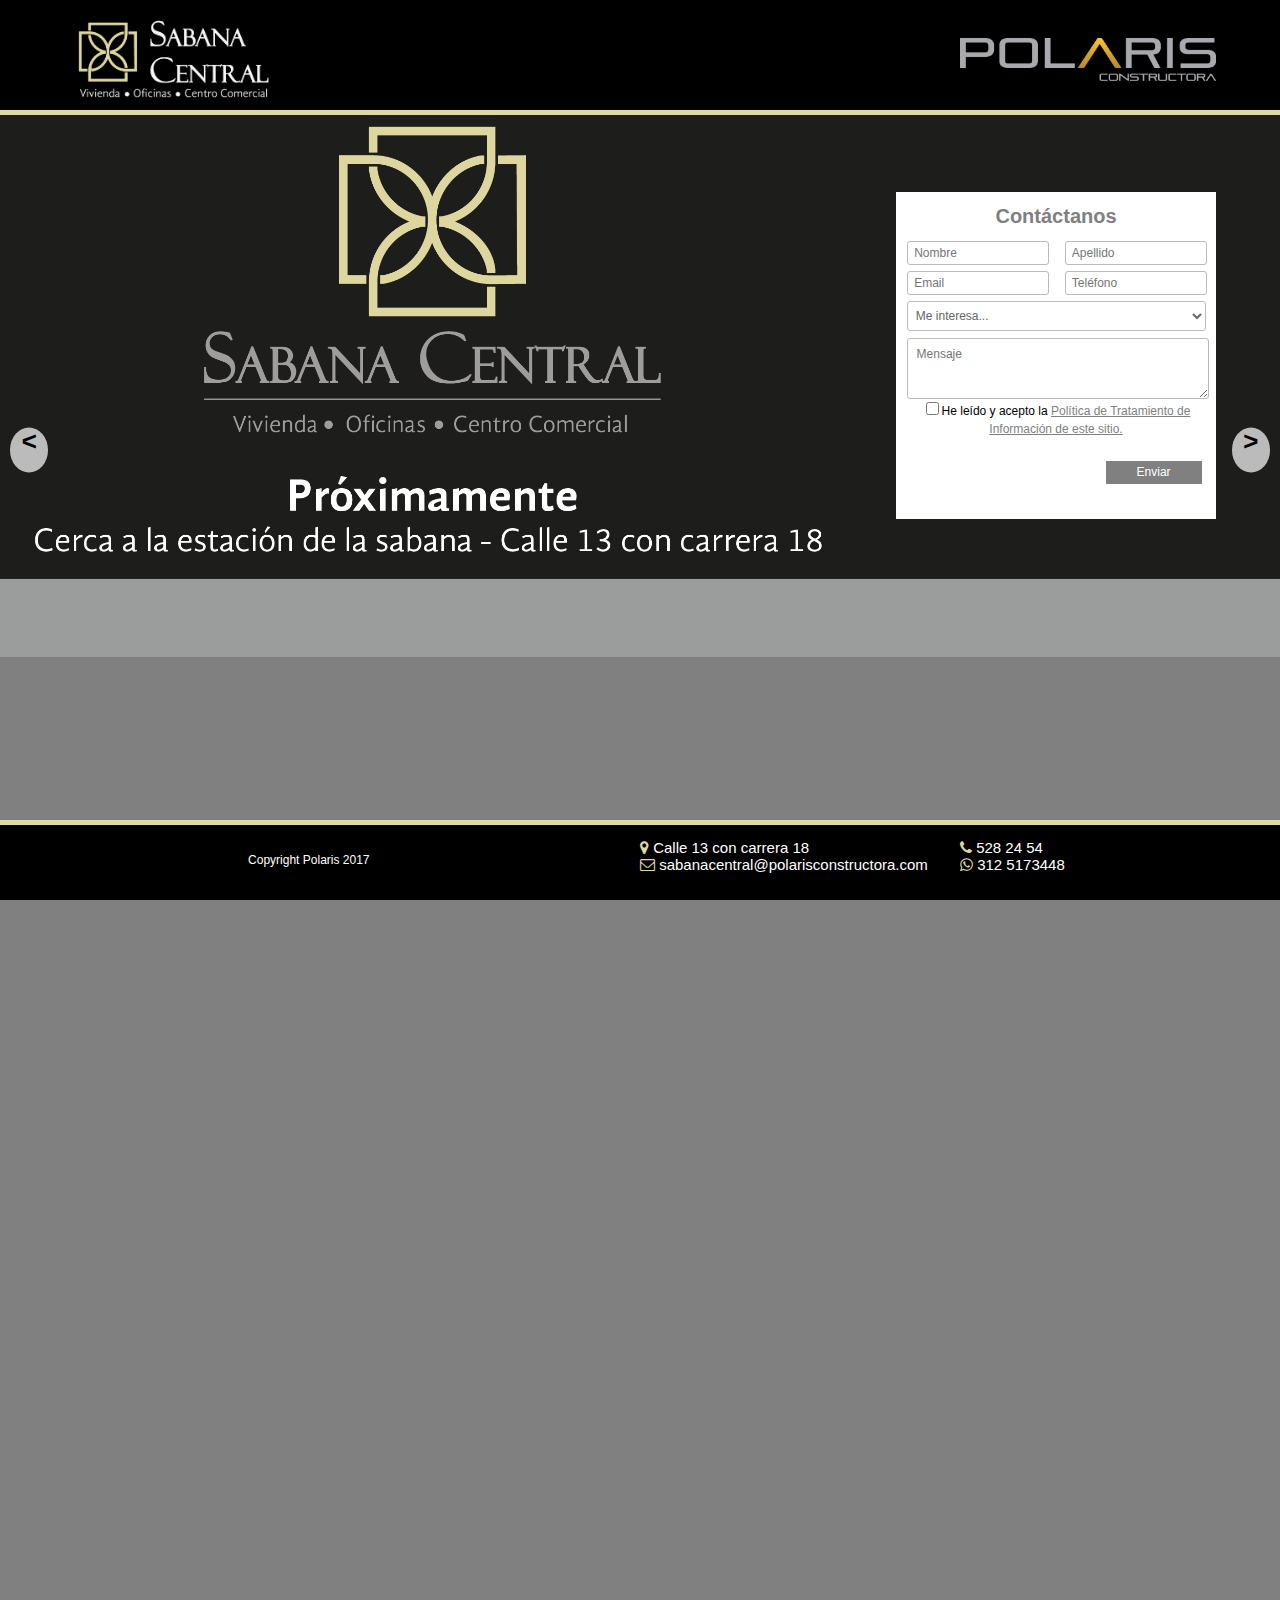
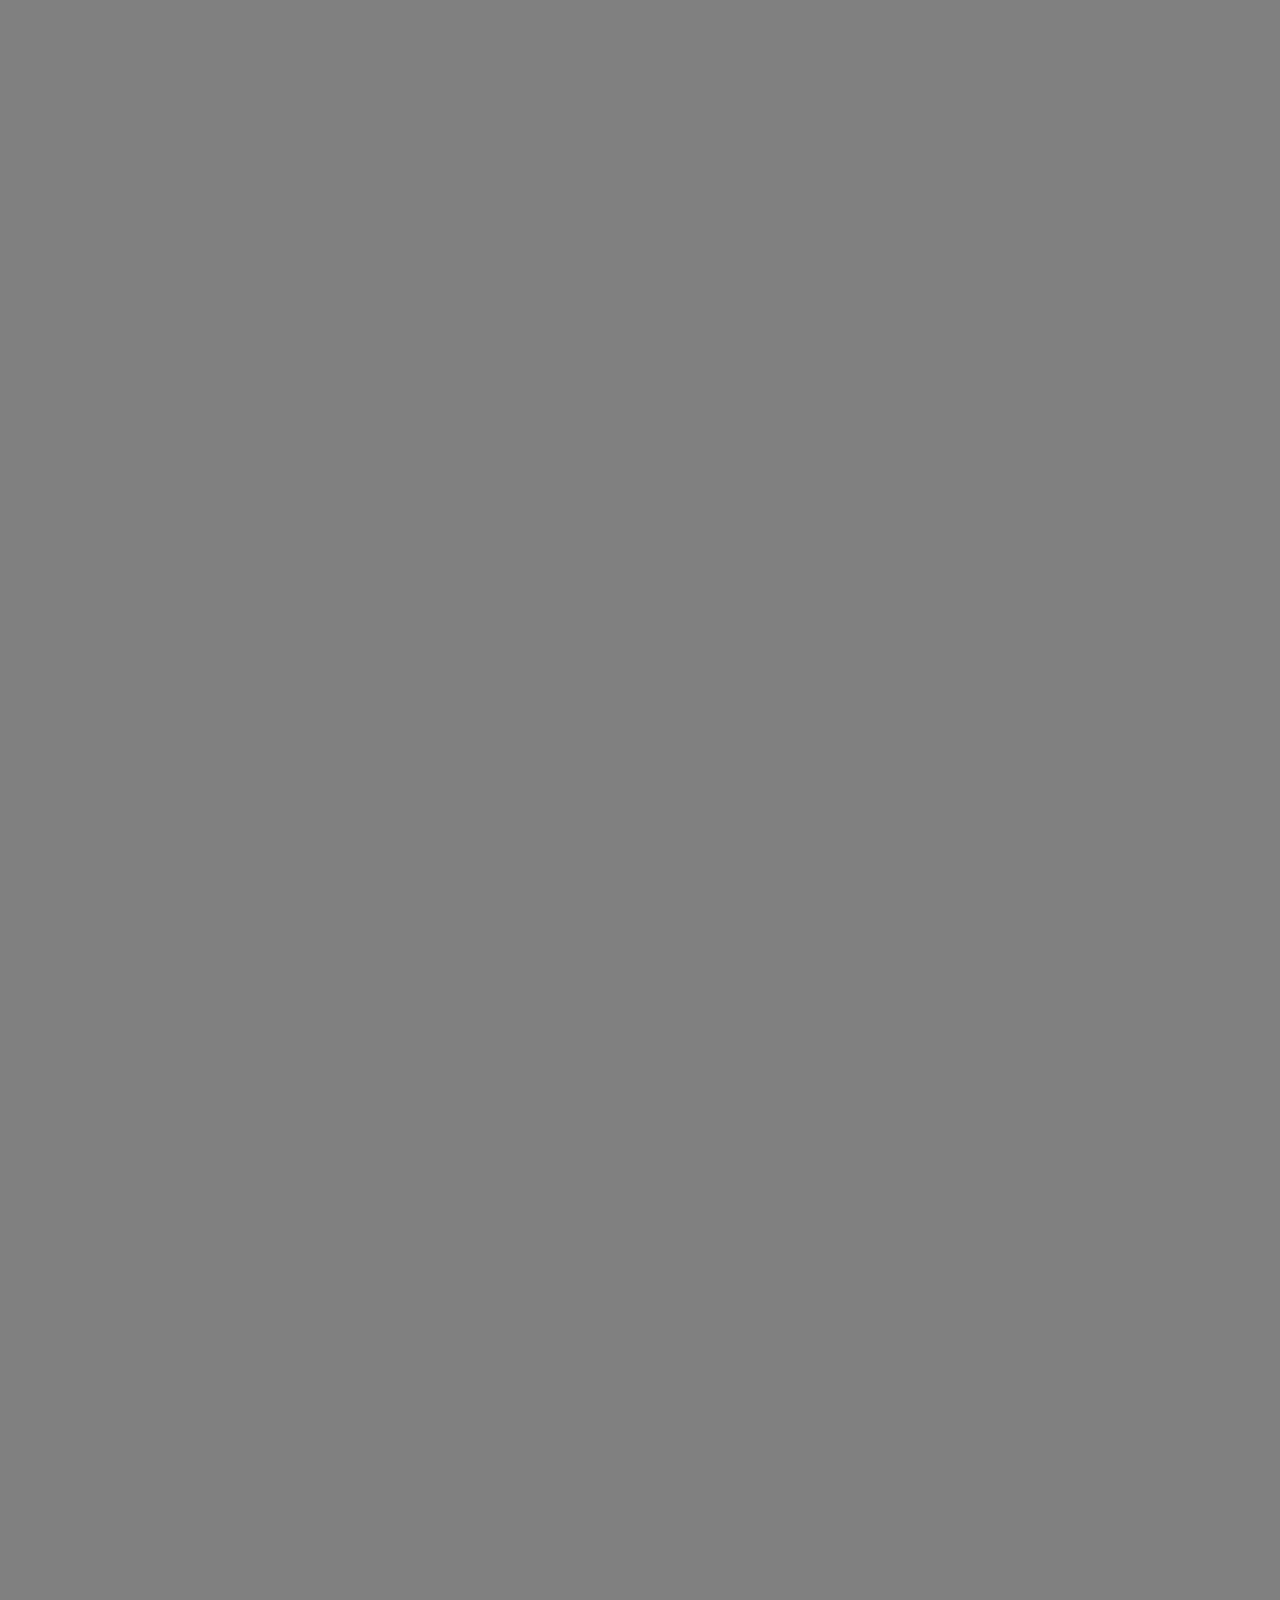
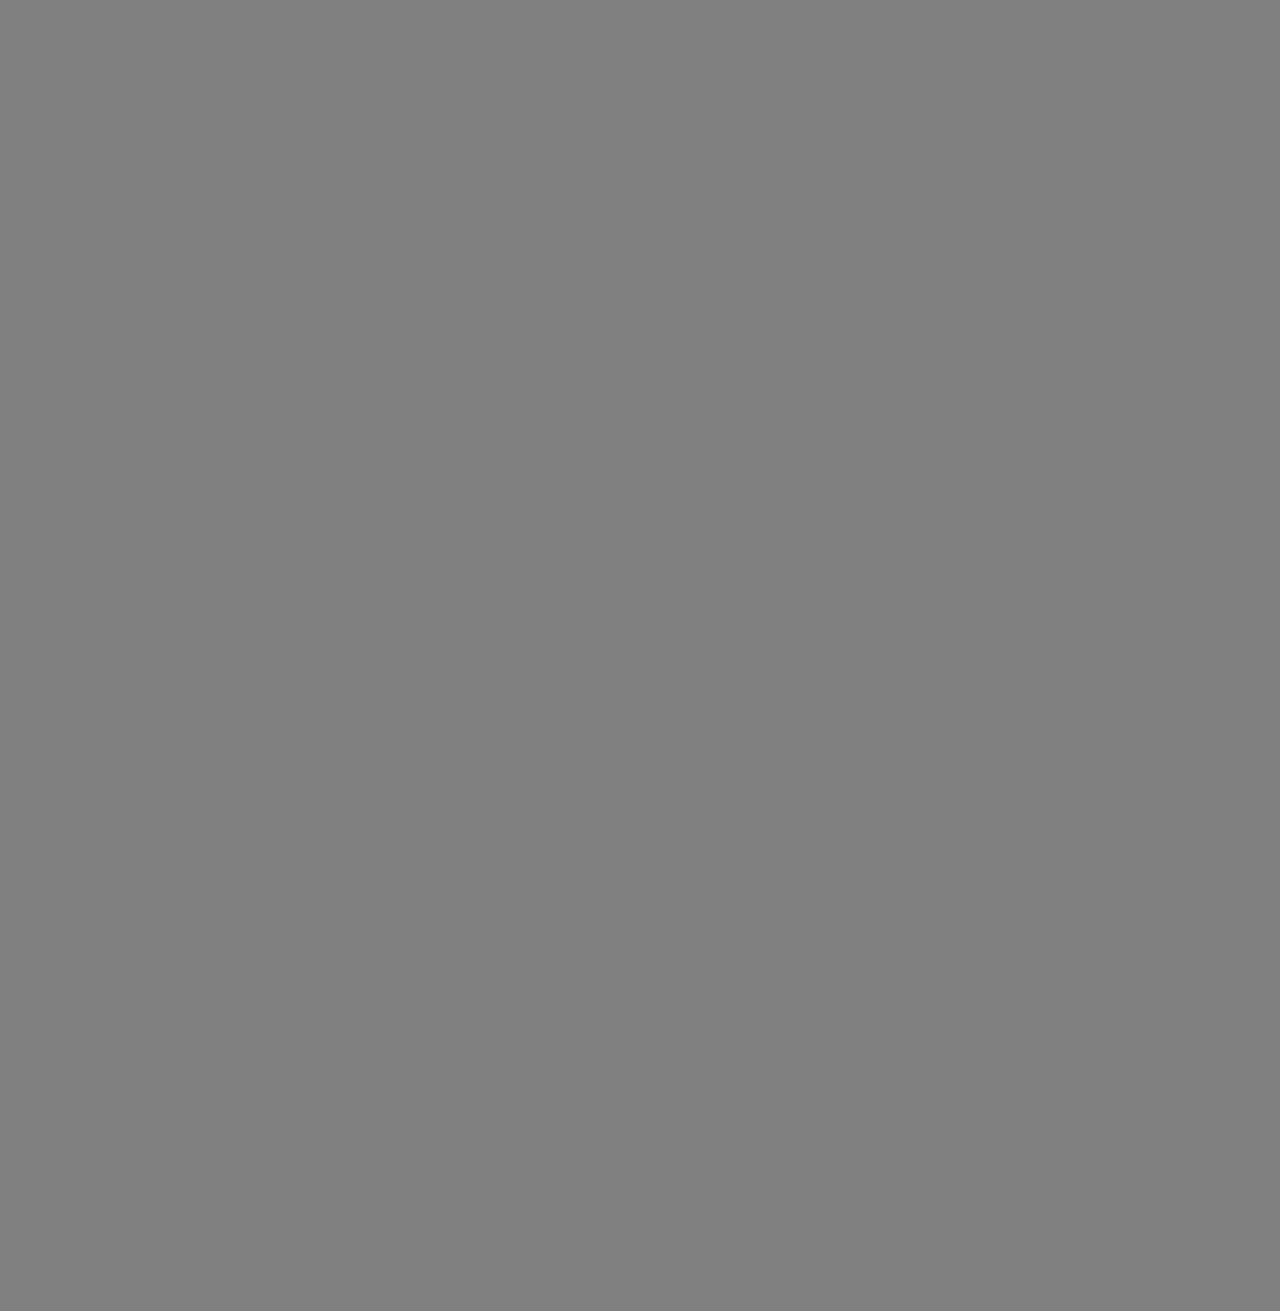
<file: index.html>
<!DOCTYPE html>
<html lang="es">

<head>
    <title>Sabana central</title>
    <meta charset="UTF-8">
    <meta name="viewport" content="width=device-width,user-scalable=no,initial-scale=1,maximum-scale=1,minimum-scale=1">
    <link rel="shortcut icon" type="image/png" href="img/favico.ico">
    <link rel="stylesheet" href="css/sliderStyle.css">
    <link rel="stylesheet" href="css/estilo.css">
    <link rel="stylesheet" href="https://cdnjs.cloudflare.com/ajax/libs/font-awesome/4.7.0/css/font-awesome.min.css">
    <script src="https://ajax.googleapis.com/ajax/libs/jquery/3.2.1/jquery.min.js"></script>    
    <script src='https://www.google.com/recaptcha/api.js'></script>
    <script src='js/envioDatos.js'></script>
    <script src='js/validate.js'></script>
</head>

<body>
    <div class="header-prin">
        <img src="img/logo-iz.png" class="logoHeader">
        <img src="img/logo-der.png" class="logoHeaderD">
    </div>
    <div class="formulario">
        <div class="formHeader">
            <p class="textForm">Contáctanos</p>
            <form method="POST" onsubmit="envioMensaje();return false;" id="contacto">
                <input class="formInput" id="nombre" type="text" name="nombre" placeholder="Nombre" required="">
                <input class="formInput" id="apellido" type="text" name="apellido" placeholder="Apellido" required="">
                <input class="formInput" id="correo" type="email" name="correo" placeholder="Email" required="">
                <input class="formInput" id="telefono" type="number" name="telefono" placeholder="Teléfono" required="">
                <select class="" id="seleccion" class="seleccion" required="">
                    <option value="">Me interesa...</option>
                    <option value="Comprar locale comercial">Comprar local comercial</option>
                    <option value="Comprar oficina">Comprar oficina</option>
                    <option value="Comprar apartamento de 3 alcobas">Comprar apartamento de 3 alcobas</option>
                    <option value="Comprar apartamento de 2 alcobas">Comprar apartamento de 2 alcobas</option>
                    <option value="Comprar apartamento de 2 alcobas">Comprar apartamento de 1 alcobas</option>
                </select>
                <textarea id="mensaje" name="mensaje" rows="3" cols="5" placeholder="Mensaje"></textarea>
                <div style="text-align: center;"><input type="checkbox" name="terminos" id="terminos" value="Terminosycondiciones" required=""><span style="color:black;font-size:12px;">He leído y acepto la </span> <a class="enlace" href="http://www.polarisconstructora.com/politica-de-proteccion-de-datos" target="blank">Política de Tratamiento de Información de este sitio.</a></div>
                <br>
                <div class="divEnvio">
                    <div class="validaCap">
                        <div class="g-recaptcha" data-sitekey="6Lf-CSkUAAAAAJhlurOfzVHUJm5tPo4qrkAlo5vW"></div>
                    </div>
                    <input type="submit" value="Enviar" class="btnEnvio">
                </div>
            </form>
            <div class="msgResul">
                <p id="result" class="result"></p>
            </div>
        </div>
    </div>
    <div class="sliderImganes">
        <div id="contenedor-slider" class="contenedor-slider">
            <div id="slider" class="slider">
                <section class="slidSec"><img src="img/slides/imagenweb1.png" class="slidImg"></section>                            
                <section class="slidSec"><img src="img/slides/imagenweb2.png" class="slidImg"></section>
                <section class="slidSec"><img src="img/slides/imagenweb3.png" class="slidImg"></section>
            </div>
            <div id="btPrev" class="btPrev">&#60;</div>
            <div id="btNext" class="btNext">&#62;</div>
        </div>
    </div>
    <div class="footer-prin">
        <div class="footerInfo">
            <ul class="redes">
                <p class="copyBee">Copyright Polaris 2017</p>
            </ul>
            <div class="infoProdecol">
                <div class="info-iz">
                    <p style="color:white;"><span style="color:rgb(223, 216, 159);"><i class="fa fa-map-marker" aria-hidden="true"></i></span> Calle 13 con carrera 18<br><span style="color:rgb(223, 216, 159);"><i class="fa fa-envelope-o" aria-hidden="true"></i></span> sabanacentral@polarisconstructora.com<br></p>
                </div>
                <div class="info-dr">
                    <p style="color:white;"><span style="color:rgb(223, 216, 159);"><i class="fa fa-phone" aria-hidden="true"></i></span> 528 24 54<br><span style="color:rgb(223, 216, 159);"><i class="fa fa-whatsapp" aria-hidden="true"></i></span>  312 5173448</p>
                    
                </div>

            </div>
        </div>
    </div>
    <script src="js/slider.js"></script>
</body>
</html>
</file>
<file: css/sliderStyle.css>
/*HOJA DE ESTILO PARA SLIDER*/
.contenedor-slider {
  width: 100%;
  max-width: 100%;
  /*position: relative;
  overflow: hidden;
  box-shadow: 0 0 0 10px #fff;*/
}

.slider {
  display: flex;
  width: 500%;
}

.slidSec {
  width: 100%;
}

.slidImg {
  display: block;
  width: 100%;
  max-width:100%; 
  height: 85%;
  max-height: 100%;
}

.btPrev, .btNext {
    width: 3%;
    height: 5%;
    background: rgba(255, 255, 255, 0.7);
    position: absolute;
    top: 50%;
    transform: translateY(-50%);
    font-size: 200%;
    font-weight: bold;
    text-align: center;
    border-radius: 50%;
    font-family: monospace;
    cursor: pointer;
}

.btPrev:hover, .btNext:hover {
  background: white;
}

.btPrev {
  left: 10px;
}

.btNext {
  right: 10px;
}

/*Device hor*/
@media only screen and (max-width: 500px) and (min-width: 100px) {
  .btPrev, .btNext{
    background: rgba(255, 255, 255, 0.0);
    top: 40%;
    font-size: 150%;
  }
  .btPrev:hover, .btNext:hover {
    background: rgba(255, 255, 255, 0.0);
  }
}
/*Device ver*/
@media only screen and (max-width: 800px) and (min-width: 501px) {
   .btPrev, .btNext{
    background: rgba(255, 255, 255, 0.0);
    top: 40%;
  }
  .btPrev:hover, .btNext:hover {
    background: rgba(255, 255, 255, 0.0);
  }
}
</file>
<file: css/estilo.css>
/*
  OBTENER EL HIJO
  .clase:nth-child(posicion) {
    //estilo
}
*/
body{
  overflow: hidden !important;
  background-color: gray;
  margin: 0px;
  font-family:'Lato', sans-serif;
}
.header-prin{
  position: absolute;
  top: 0%;  
  width: 100%;
  background-color: #000000;
  height: 110px;
  border-bottom: 5px solid rgb(223,216,159);
}
#sliderMobil{

}
.imgHeader{
  height: 160px;
  width: 100%;
}
.logoHeader{
  height: 100px;
  position: absolute;
  top: 5%;
  margin-left: 5%;
}
.logoHeaderD{
  float: right;
  width: 20%;
  margin: 3%;
  padding-right: 2%;
}
.formulario{
  height: 0px;
  width: 30%;
  max-width: 30% !important;
  /*margin-left: 69%;*/
  margin-left: 70%;
}
.formHeader{
  margin-top: 15%;
  width: 25%;
  max-width: 25% !important;
  position: absolute;
  background-color: rgb(255,255,255);
}
.textForm{
  font-family:'Lato', sans-serif;
  font-weight: bold;
  /**color: rgb(223,216,159);**/
  color: gray;
  text-align: center;
  font-size: 20px;
  margin: 4%;
}
.formInput{
  width: 40% !important;
  display: inline !important;
  margin-left: 3.5%;
}
.formInputSel{
  display: inline !important;
}
.enlace{
  color:gray;
  font-size:12px;
}
input[type="text"],
input[type="email"],
input[type="number"]{
  color:#666!important;
  font-size: 12px;
  background: #fff;
  background-image: -webkit-linear-gradient(rgba(255, 255, 255, 0), rgba(255, 255, 255, 0));
  border: 1px solid #bbb;
  border-radius: 3px;
  padding: 0.5em;
  height: 10px;
  margin-bottom: 2%;
}
input[type="checkbox"]{
  font-size: 12px;
} 
textarea{
  color:#666!important;
  background: #fff;
  background-image: -webkit-linear-gradient(rgba(255, 255, 255, 0), rgba(255, 255, 255, 0));
  border: 1px solid #bbb;
  border-radius: 3px;
  display: block;
  padding: 0.7em;
  width: 88.3%;
  max-width: 90%;
  margin-bottom: 0;
  font-family: Arial, Helvetica, sans-serif;
  font-size: 12px !important;
  margin-left: 3.5%;
}
select{
  color:#666!important;
  font-size: 12px;
  background: #fff;
  background-image: -webkit-linear-gradient(rgba(255, 255, 255, 0), rgba(255, 255, 255, 0));
  border: 1px solid #bbb;
  border-radius: 3px;
  padding: 0.3em;
  height: 30px;
  width: 93.3%;
  margin-bottom: 2%;
  margin-left: 3.5%;
}
.divEnvio{
  margin-left: 3.5%;
  width: 100%;
}
.validaCap{
  display: inline;
  width: 50%;
  float: left;
  height: 60px;
}
.g-recaptcha {
  margin: 0px;
  padding: 0px;
  transform:scale(0.50);
  transform-origin:0 0;
}
.btnEnvio{
  font-size: 12px !important;
  width: 30%;
  max-width: 30% !important;
  float: right;
  margin-right: 8%;
  border: none;
  display: inline;
  color: white;
  line-height: 21px;
  background-color: gray!important;
  margin-top: 2%;
  cursor: pointer;
}
.result{
  font-size: 14px;
  color:  gray !important;  
}
.msgResul{
  margin-top: 20% !important;
  text-align: center;
}
.sliderImganes{
  margin-top: 0% !important;
}

/*EDITANDO CSS DEL SLIDER*/
.slider{
  width: 300% !important;
}
.btPrev, .btNext{
  max-width: 3% !important;
  max-height: 5% !important;
}
.slidImg{
  height: auto !important;
}
.slidSec{
  padding-bottom: 50% !important;
  margin-bottom: 50% !important;
}
/*FIN EDICION CSS SLIDER*/


.footer-prin{
  position: absolute;
  bottom: 0%;
  width: 100%;
  height: 75px;  
  background: #000000;
  border-top: 5px solid rgb(223,216,159);
}
.imgFoot{
  height: 160px !important;
  width: 100%;
}
.footerInfo{
  width: 100%;
  position: absolute;
  z-index: 1;
}
.redes{
  width: 40%;
  float: left;
  list-style: none;
  text-align: center;
}
.iconRedes{
  display: inline;
}
.infoProdecol{
  width: 50%;
  float: right;
  font-family:'Lato', sans-serif;
  font-size: 12px;
  margin-top: 1%;
}
.infoProdecol p{
  margin-top: 1px !important;
  font-size: 15px !important;
}
.info-iz{
  width: 50%;
  float: left;
}
.info-dr{
  width: 50%;
  float: left;
}
.imgRedes{
  height: 25px;
  margin-left: 3%;
}
.copyBee{
  font-size:12px;
  color:white;
  margin-left:5%;
}
/*phone vertical*/
@media only screen and (max-width: 500px) and (min-width: 100px) {
  body{
    /*height: 1000px !important;*/
    overflow-y: auto !important;
    overflow-x: hidden !important;
  }
  .imgHeader{
    height: 100px;
  }
  .logoHeader {
    height: 65px;
    position: absolute;
    top: 0%;
    margin-left: 35%;
  }
  .formulario{
    margin-left: 0%;
  }
  .formHeader{
    width: 100% !important;
    max-width: 100% !important;
    margin-top: 62%;
    position: absolute;
    background-color: rgb(255,255,255);
  }
  .sliderImganes{
    margin-top: 18% !important;
  }
  .btPrev, .btNext{
    top: 33%;
  }
  .infoProdecol{
    width: 50%;
    margin-top: 2%;
    float: right;
    font-size: 10px;
    line-height: 12px;
    text-align: right;
    padding-right: 3%;
  }
  footer{
    top: 118%;
  }
  .footerInfo{
    top: 14%;
  }  
  .imgFoot{
    height: 120px;
    width: 100%;
  }
  .redes{
    width: 40%;
    float: left;
    list-style: none;
    padding: 0% !important;
    margin: 10% 0px 0px 0px;
  }
  .copyBee{
    font-size: 10px;
    color: white;
    margin-left: 5%;
    margin: 5%;
  }
  
}
/*phone horizontal*/
@media only screen and (max-width: 800px) and (min-width: 501px) {
  body{
    /*height: 1000px !important;*/
    overflow-y: auto !important;
    overflow-x: hidden !important;
  }
  .imgHeader {
    height: 100px;
  }
  .logoHeader {
    height: 65px;
    position: absolute;
    top: 0%;
    margin-left: 40%;
  }
  .sliderImganes {
    margin-top: 10% !important;
  }
  .formulario {
    height: 0px;
    width: 80%;
    max-width: 80% !important;
    margin-left: 10%;
  }
  .formHeader {
    margin-top: 63%;
    width: 80%;
    max-width: 80% !important;
    position: absolute;
    background-color: rgb(255,255,255);
  }
  footer{
    top: 270%;
  }
  .footerInfo{
    top: 0% !important;
  }  
  .imgFoot {
    height: 100px;
    width: 100%;
  }
  .redes {
    width: 25%;
    float: left;
    list-style: none;
    margin-left: 25%;
    margin-top: 5%;
  }
  .infoProdecol{
    width: 30%;
    margin-top: 2%;
    float: right;
    font-size: 10px;
    line-height: 12px;
    text-align: right;
    padding-right: 3%;
  }

  /*EDITANDO EL SLIDER*/
  .btPrev, .btNext{
    top: 80% !important;
  }
  /*FIN EDICION DE SLIDER*/
}
/*IPHONE*/
@media only screen 
and (min-device-width : 375px) 
and (max-device-width : 667px){ 
 body{
  overflow-y: auto !important;
  overflow-x: hidden !important;
}
}
@media only screen and (max-width: 1620px) and (min-width: 1395px) {
  .header-prin{
    height: 100px;
  }
  .logoHeader{
    top: 0%;
  }
  .logoHeaderD{
    margin-top: 2%;
  }
  .sliderImganes{
    margin-top: -2% !important;
  }
  .redes{
    margin-top: 0.5%;
    margin-bottom: 0%;
  }
  .footer-prin{
    height: 3em;
  }
  .copyBee{
    margin-top: 0%;
  }

}
/*BIG SCREEN*/
@media only screen and (max-width: 2560px) and (min-width: 1620px) {
  .logoHeader{
    top: 5%;
  }
  .imgHeader{
    height: 230px !important;
    width: 100 !important;
  }
  .logoHeader{
    height: 120px !important;
  }
  .sliderImganes{
    margin-top: 0% !important;  
  } 
  .slidImg{
    height: 100% !important;  
  }
  .formHeader{
    margin-top: 17% !important;  
  }
  .redes{
    margin-top: 6% !important;  
  }
  .infoProdecol{
    margin-top: 3.5% !important;  
  }
  footer{
    top: 78% !important;
  }
  .imgFoot{
    height: 200px !important;
  }
  .btPrev, .btNext{
    max-width: 5% !important;
    max-height: 5% !important;
    line-height: 2;
  }
}
</file>
